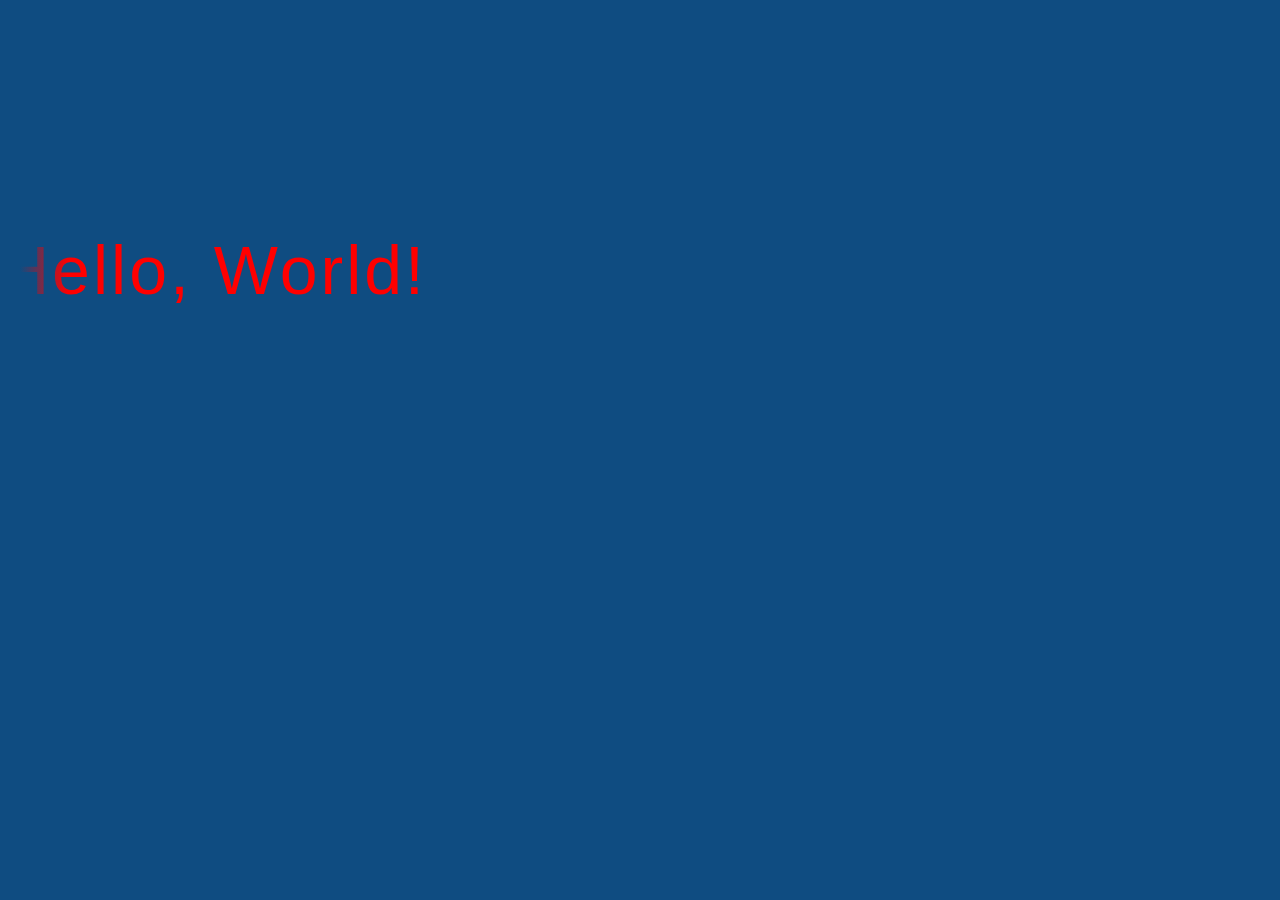
<file: jooiiee.se/index.html>
<HTML>
<HEAD>
<TITLE>jooiiee.se</TITLE>
<link rel="stylesheet" type="text/css" href="styles.css">
<link rel="icon" type="image/png" href="penguin.png">

<!--  
 _______________________________________
( What are you doing snooping around in )
( my code, like some kind of pervert?   )
 ---------------------------------------
  o
   o   \_\_    _/_/
    o      \__/
           (oo)\_______
           (__)\       )\/\
               ||----w |
               ||     ||
 

 ___________
< @jooiiee1 >
 -----------
   \
    \
        .--.
       |o_o |
       |:_/ |
      //   \ \
     (|     | )
    /'\_   _/`\
    \___)=(___/



 -->


</HEAD>
<BODY>
	<H1 class="text marquee vertical-center"><a href="https://twitter.com/jooiiee1">Hello, World!</a></H1>
</BODY>
</HTML>
</file>
<file: jooiiee.se/styles.css>
body {
  background-color: #0F4C81;
  margin: 0px;
  height: 100vh;
}

@keyframes colorchange
{
  0%   {color: red;}
  20%  {color: orange;}
  35%  {color: yellow;}
  50%  {color: green;}
  65% {color: blue;}
  80% {color: violet;}
  100% {color: red;}
}

@-webkit-keyframes colorchange 
{
  0%   {color: red;}
  20%  {color: orange;}
  35%  {color: yellow;}
  50%  {color: green;}
  65% {color: blue;}
  80% {color: violet;}
  100% {color: red;}
}

@keyframes marquee {
    0%   { text-indent: 100% }
    100% { text-indent: -500px }
}


.marquee {
    width: auto;
    margin: 0 auto;
    overflow: hidden;
    white-space: nowrap;
    box-sizing: border-box;
    animation: marquee 8s linear infinite;
}

.text {
    position: relative;
    font: 68px 'Segoe UI', Tahoma, Helvetica, Sans-Serif;
    letter-spacing: 3px
}

.text a {
    color: red;
    animation: colorchange 25s infinite; 
    -webkit-animation: colorchange 25s infinite; 
    position: relative;
    font: 68px 'Segoe UI', Tahoma, Helvetica, Sans-Serif;
    letter-spacing: 3px;
    text-decoration: none;
}

.text:after, .text::after {
    z-index: 1;
    content: '';
    position: absolute;
    top: 0; left: 0;
    width: 1em; height: 2em;
    background-image: linear-gradient(90deg, #0F4C81 30%, rgba(255,255,255,0));
}

.text:before, .text::before {
    z-index: 1;
    content: '';
    position: absolute;
    top: 0; right: 0;
    width: 1em; height: 2em;
    background-image: linear-gradient(-90deg, #0F4C81 30%, rgba(255,255,255,0));
}

.text a:hover {
    color: white;
}

.vertical-center {
  top: 30%;
  -ms-transform: translateY(-50%);
  transform: translateY(-50%);
}
</file>
